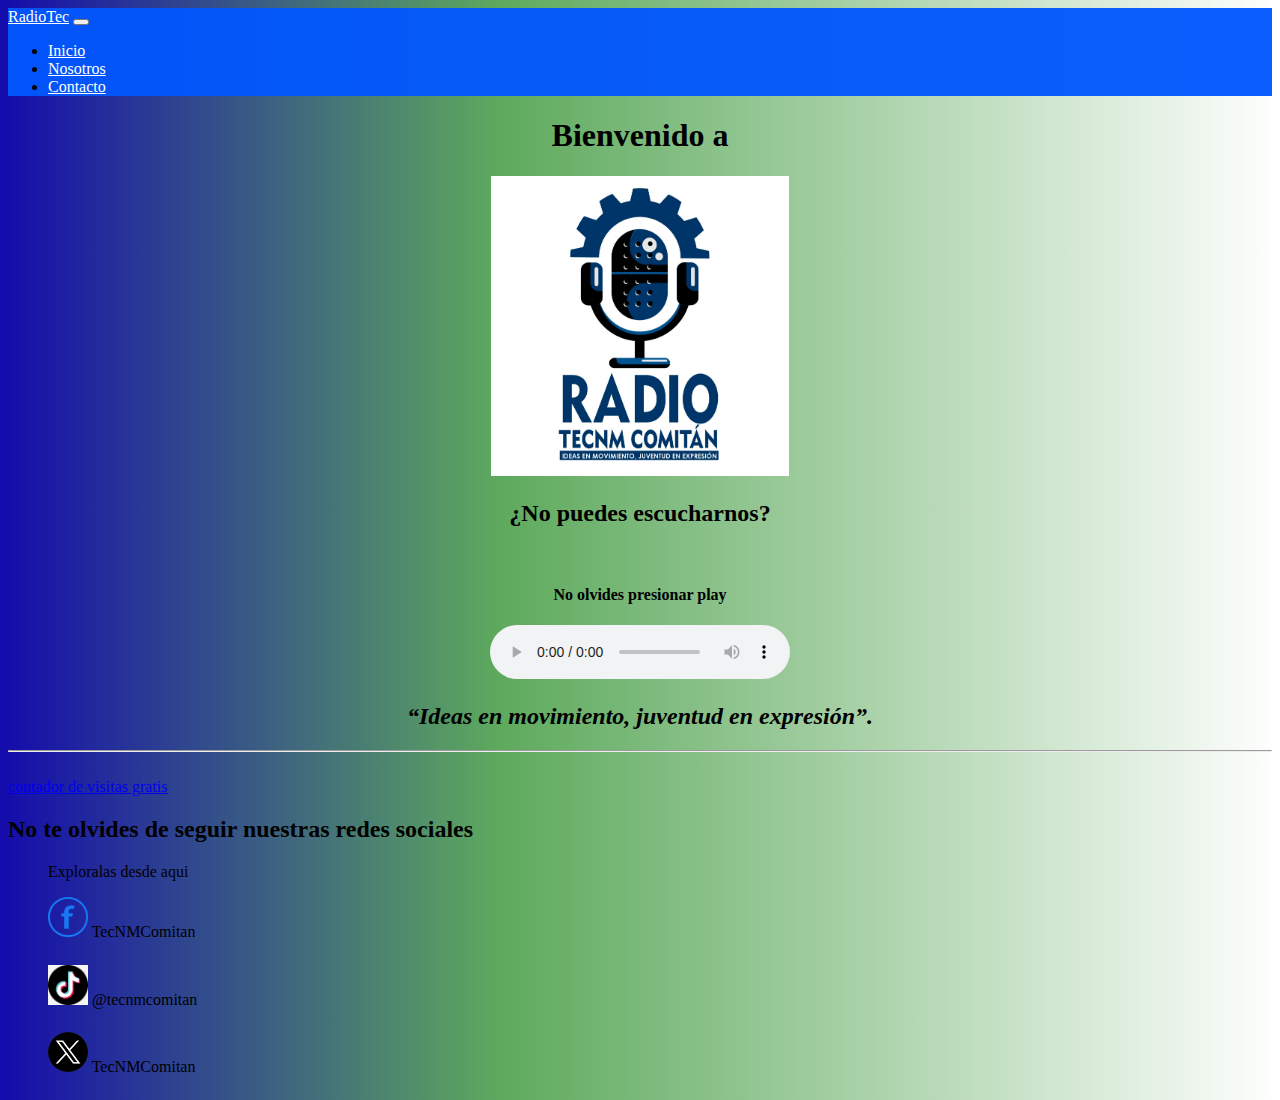
<file: tecRadi/Index.html>
<!DOCTYPE html>
<html lang="es">
<head>
    <meta charset="UTF-8">
    <meta name="viewport" content="width=device-width, initial-scale=1.0">
    <title>RadioTec Comitan</title>
    <!-- Icono de navegacion -->
    <link rel="shortcut icon" href="/img/Logo.jpeg" type="image/x-icon">
    <link rel="stylesheet" href="css/Estilo.css"> 
    <!-- Conexion a Bootstrap -->
    <link href="https://cdn.jsdelivr.net/npm/bootstrap@5.1.3/dist/css/bootstrap.min.css" rel="stylesheet" integrity="sha384-1BmE4kWBq78iYhFldvKuhfTAU6auU8tT94WrHftjDbrCEXSU1oBoqyl2QvZ6jIW3" crossorigin="anonymous">
    <script src="https://cdn.jsdelivr.net/npm/bootstrap@5.1.3/dist/js/bootstrap.bundle.min.js" integrity="sha384-ka7Sk0Gln4gmtz2MlQnikT1wXgYsOg+OMhuP+IlRH9sENBO0LRn5q+8nbTov4+1p" crossorigin="anonymous"></script>
</head>
<body>

<!-- Barra de navegacion superiorr -->

    <nav style="background-color: #0256fdf5;" class="navbar navbar-expand-lg" >
        <div class="container-fluid">
          <a class="navbar-brand" href="#" style="color: white;">RadioTec</a>
          <button class="navbar-toggler" type="button" data-bs-toggle="collapse" data-bs-target="#navbarSupportedContent" aria-controls="navbarSupportedContent" aria-expanded="false" aria-label="Toggle navigation">
            <span class="navbar-toggler-icon"></span>
          </button>
          <div class="collapse navbar-collapse" id="navbarSupportedContent">
            <ul class="navbar-nav me-auto mb-2 mb-lg-0">
              <li class="nav-item">
                <a class="nav-link active" aria-current="page" href="Index.html" style="color: white;">Inicio</a>
              </li>
              <li class="nav-item">
                <a class="nav-link" href="Nosotros.html" style="color: white;">Nosotros</a>
              </li>

              <li class="nav-item">
                <a class="nav-link active" aria-current="page" href="Contacto.html" style="color: white;">Contacto</a>
              </li>

              
              <!--  
                  <li class="nav-item dropdown">
                      <a class="nav-link dropdown-toggle" href="#" role="button" data-bs-toggle="dropdown" aria-expanded="false" style="color: white;">
                          Dropdown
                        </a>
                        <ul class="dropdown-menu">
                            <li><a class="dropdown-item" href="#">Action</a></li>
                            <li><a class="dropdown-item" href="#">Another action</a></li>
                            <li><hr class="dropdown-divider"></li>
                            <li><a class="dropdown-item" href="#">Something else here</a></li>
                        </ul>
                    </li>
                -->

              <!--   
                  <li class="nav-item">
                      <a class="nav-link disabled" aria-disabled="true">Disabled</a>
                    </li>
                -->

        </ul>
        <!-- Barra de busqueda
            <form class="d-flex" role="search">
              <input class="form-control me-2" type="search" placeholder="Search" aria-label="Search">
              <button class="btn btn-outline-success" type="submit" style="background-color: rgb(78, 237, 78);">Buscar</button>
            </form>
        -->
          </div>
        </div>
      </nav>

<center>
        <h1>Bienvenido a</h1>

        <img src="img/Logo.jpeg" alt="Logo radioTec" height="300px">

        <h2>¿No puedes escucharnos?</h2>
<br>
        <h4> No olvides presionar play </h4>
    
    <div>
        <center>
            <audio 
            autoplay="" 
            controls>
            <source 
            src="https://uk16freenew.listen2myradio.com/live.mp3?typeportmount=s1_19290_stream_870850158;" 
            type="audio/mpeg">
        </audio>
        </center>

        <center>
          <i><h2>“Ideas en movimiento, juventud en expresión”.</h2></i>
        
      </center>
        <center>
          <!-- 
            https://radiotecnmcomitan.radiostream123.com/
             -->
        </center>
    </div>
<hr>
        
</center>
</body>

<div id="sfcf2bd25y3z8457m9mjs4r4x8uftndwt9g"></div><script type="text/javascript" src="https://counter11.optistats.ovh/private/counter.js?c=f2bd25y3z8457m9mjs4r4x8uftndwt9g&down=async" async></script><br><a href="https://www.contadorvisitasgratis.com">contador de visitas gratis</a><noscript><a href="https://www.contadorvisitasgratis.com" title="contador de visitas gratis"><img src="https://counter11.optistats.ovh/private/contadorvisitasgratis.php?c=f2bd25y3z8457m9mjs4r4x8uftndwt9g" border="0" title="contador de visitas gratis" alt="contador de visitas gratis"></a></noscript>

<footer>
  <div class="card">
    <div class="card-header">
     <h2> No te olvides de seguir nuestras redes sociales</h2>
    </div>
    <div class="card-body">
      <blockquote class="blockquote mb-0">
        <div class="redessociales">
        <p>Exploralas desde aqui</p>
        <a href="https://www.facebook.com/TecnmcampusComitanOficial?mibextid=ZbWKwL" target="_blank"><img src="img/FB icon.webp" alt="icono facebook" height="40px" width=""></a>
        TecNMComitan
      </div>
      <div class="redessociales">
        <a href="https://www.tiktok.com/@tecnmcomitan" target="_blank"><img src="img/Tiktok_logo.png" alt="icono twitter x" height="40px" width=""></a>
        @tecnmcomitan
        </div>
      <div class="redessociales">
        <a href="https://twitter.com/TecNMComitan" target="_blank"><img src="img/twitter-x-logo.png" alt="icono twitter x" height="40px" width=""></a>
        TecNMComitan
      </div>
        <footer class="blockquote-footer"> <cite title="Source Title"></cite></footer>
      </blockquote>
    </div>
  </div>
</footer>
</html>
</file>
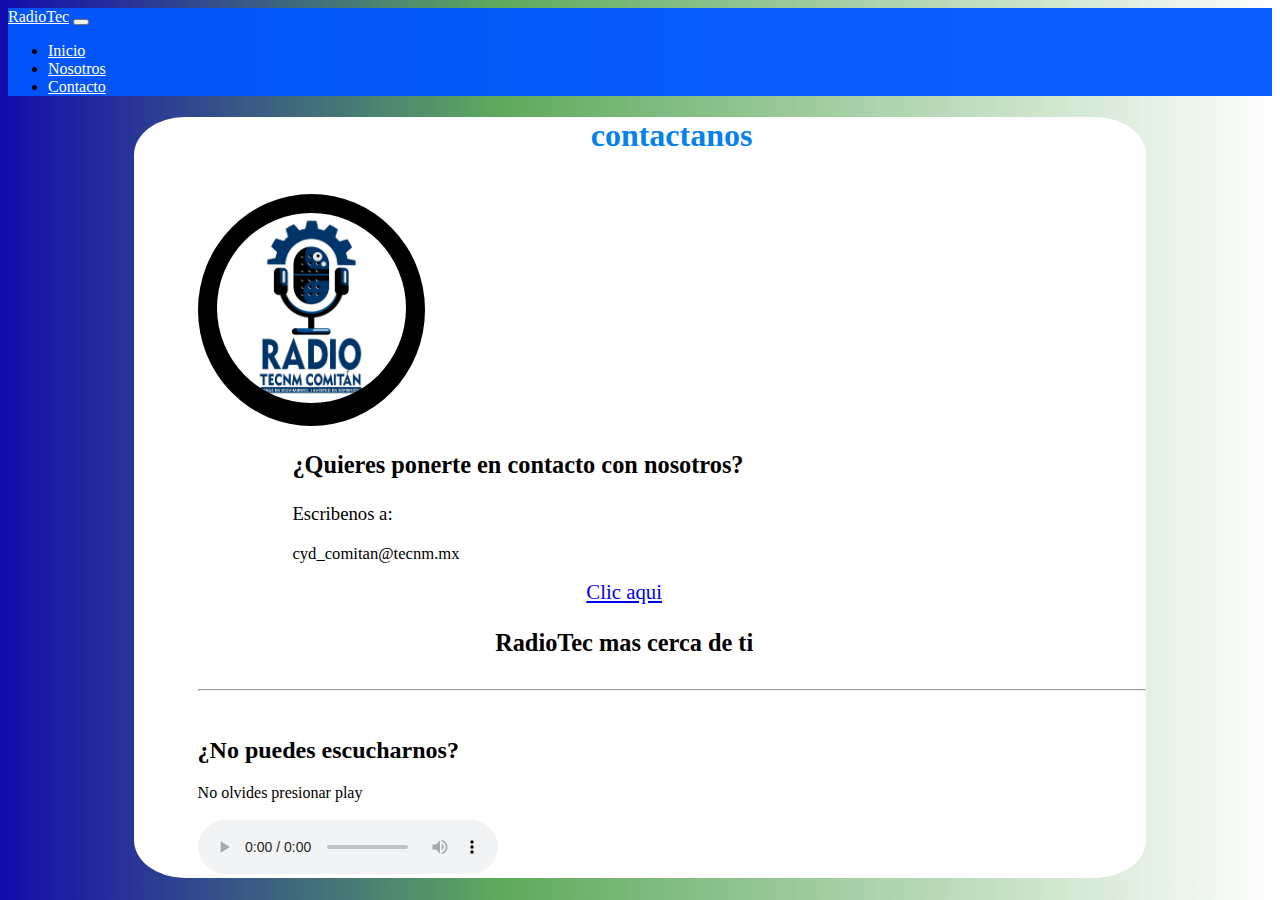
<file: tecRadi/Contacto.html>
<!DOCTYPE html>
<html lang="es">
<head>
  <meta charset="UTF-8">
  <meta name="viewport" content="width=device-width, initial-scale=1.0">
  <title>RadioTec Comitan</title>
  <!-- Icono de navegacion -->
  <link rel="shortcut icon" href="/img/Logo.jpeg" type="image/x-icon">
  <link rel="stylesheet" href="css/Estilo.css"> 
  <!-- Conexion a Bootstrap -->
  <link href="https://cdn.jsdelivr.net/npm/bootstrap@5.1.3/dist/css/bootstrap.min.css" rel="stylesheet" integrity="sha384-1BmE4kWBq78iYhFldvKuhfTAU6auU8tT94WrHftjDbrCEXSU1oBoqyl2QvZ6jIW3" crossorigin="anonymous">
  <script src="https://cdn.jsdelivr.net/npm/bootstrap@5.1.3/dist/js/bootstrap.bundle.min.js" integrity="sha384-ka7Sk0Gln4gmtz2MlQnikT1wXgYsOg+OMhuP+IlRH9sENBO0LRn5q+8nbTov4+1p" crossorigin="anonymous"></script>
</head>
<body>
    <!-- Barra de navegacion superiorr -->

<nav style="background-color: #0256fdf5;" class="navbar navbar-expand-lg" >
  <div class="container-fluid">
    <a class="navbar-brand" href="#" style="color: white;">RadioTec</a>
    <button class="navbar-toggler" type="button" data-bs-toggle="collapse" data-bs-target="#navbarSupportedContent" aria-controls="navbarSupportedContent" aria-expanded="false" aria-label="Toggle navigation">
      <span class="navbar-toggler-icon"></span>
    </button>
    <div class="collapse navbar-collapse" id="navbarSupportedContent">
      <ul class="navbar-nav me-auto mb-2 mb-lg-0">
        <li class="nav-item">
          <a class="nav-link active" aria-current="page" href="Index.html" style="color: white;">Inicio</a>
        </li>
        <li class="nav-item">
          <a class="nav-link" href="Nosotros.html" style="color: white;">Nosotros</a>
        </li>

        <li class="nav-item">
          <a class="nav-link active" aria-current="page" href="Contacto.html" style="color: white;">Contacto</a>
        </li>

        
        <!--  
            <li class="nav-item dropdown">
                <a class="nav-link dropdown-toggle" href="#" role="button" data-bs-toggle="dropdown" aria-expanded="false" style="color: white;">
                    Dropdown
                  </a>
                  <ul class="dropdown-menu">
                      <li><a class="dropdown-item" href="#">Action</a></li>
                      <li><a class="dropdown-item" href="#">Another action</a></li>
                      <li><hr class="dropdown-divider"></li>
                      <li><a class="dropdown-item" href="#">Something else here</a></li>
                  </ul>
              </li>
          -->

        <!--   
            <li class="nav-item">
                <a class="nav-link disabled" aria-disabled="true">Disabled</a>
              </li>
          -->

  </ul>
  <!-- Barra de busqueda
      <form class="d-flex" role="search">
        <input class="form-control me-2" type="search" placeholder="Search" aria-label="Search">
        <button class="btn btn-outline-success" type="submit" style="background-color: rgb(78, 237, 78);">Buscar</button>
      </form>
  -->
    </div>
  </div>
</nav>

<section id="ContenedorCentral">
    <center>
      <h1 style="color: rgb(7, 129, 236);">contactanos</h1>
      <br>
    </center>

    <div id="contenedorlogo">
      <img src="img/Logo.jpeg" alt="Logo radioTec" id="LogoNosotros">
    </div>
    
    <div id="TextoNosotros">
    <h3> ¿Quieres ponerte en contacto con nosotros?</h3>
    
    <p id="Correo" style="font-size: 90%;">
      Escribenos a: <br> 
    </p>

    <p style="font-size: 80%;">
      cyd_comitan@tecnm.mx <br>
    </p>
    
    
    <center>
      <a href="mailto:cyd_comitan@tecnm.mx">Clic aqui</a>
    <br>
      <h3>RadioTec mas cerca de ti</h3>
    </center>
    </div>
    <hr>
    <br>
  <h2>¿No puedes escucharnos?</h2>
  
  No olvides presionar play
      
    
  <br><br>
  <audio 
  autoplay="" 
  controls=""
  id="audioNosotros">
  <source 
  src="http://us2freenew.listen2myradio.com:15570/;" 
  type="audio/mpeg">
  </audio>      
      
</section>
</body>
</html>
</file>
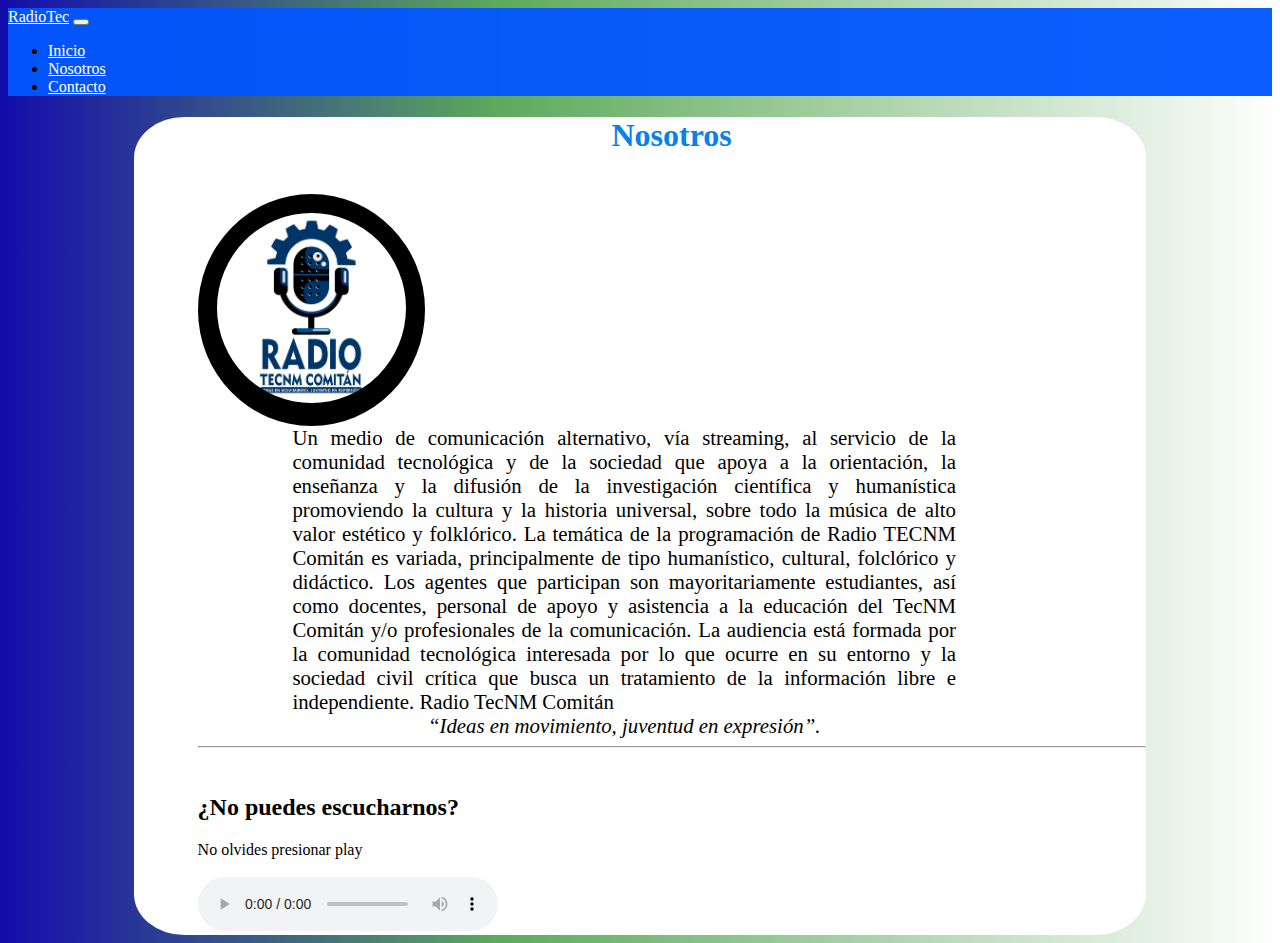
<file: tecRadi/Nosotros.html>
<!DOCTYPE html>
<html lang="es">
<head>
  <meta charset="UTF-8">
  <meta name="viewport" content="width=device-width, initial-scale=1.0">
  <title>RadioTec Comitan</title>
  <!-- Icono de navegacion -->
  <link rel="shortcut icon" href="/img/Logo.jpeg" type="image/x-icon">
  <link rel="stylesheet" href="css/Estilo.css"> 
  <!-- Conexion a Bootstrap -->
  <link href="https://cdn.jsdelivr.net/npm/bootstrap@5.1.3/dist/css/bootstrap.min.css" rel="stylesheet" integrity="sha384-1BmE4kWBq78iYhFldvKuhfTAU6auU8tT94WrHftjDbrCEXSU1oBoqyl2QvZ6jIW3" crossorigin="anonymous">
  <script src="https://cdn.jsdelivr.net/npm/bootstrap@5.1.3/dist/js/bootstrap.bundle.min.js" integrity="sha384-ka7Sk0Gln4gmtz2MlQnikT1wXgYsOg+OMhuP+IlRH9sENBO0LRn5q+8nbTov4+1p" crossorigin="anonymous"></script>
</head>
<body>

<!-- Barra de navegacion superiorr -->

<nav style="background-color: #0256fdf5;" class="navbar navbar-expand-lg" >
  <div class="container-fluid">
    <a class="navbar-brand" href="#" style="color: white;">RadioTec</a>
    <button class="navbar-toggler" type="button" data-bs-toggle="collapse" data-bs-target="#navbarSupportedContent" aria-controls="navbarSupportedContent" aria-expanded="false" aria-label="Toggle navigation">
      <span class="navbar-toggler-icon"></span>
    </button>
    <div class="collapse navbar-collapse" id="navbarSupportedContent">
      <ul class="navbar-nav me-auto mb-2 mb-lg-0">
        <li class="nav-item">
          <a class="nav-link active" aria-current="page" href="Index.html" style="color: white;">Inicio</a>
        </li>
        <li class="nav-item">
          <a class="nav-link" href="Nosotros.html" style="color: white;">Nosotros</a>
        </li>

        <li class="nav-item">
          <a class="nav-link active" aria-current="page" href="Contacto.html" style="color: white;">Contacto</a>
        </li>

        
        <!--  
            <li class="nav-item dropdown">
                <a class="nav-link dropdown-toggle" href="#" role="button" data-bs-toggle="dropdown" aria-expanded="false" style="color: white;">
                    Dropdown
                  </a>
                  <ul class="dropdown-menu">
                      <li><a class="dropdown-item" href="#">Action</a></li>
                      <li><a class="dropdown-item" href="#">Another action</a></li>
                      <li><hr class="dropdown-divider"></li>
                      <li><a class="dropdown-item" href="#">Something else here</a></li>
                  </ul>
              </li>
          -->

        <!--   
            <li class="nav-item">
                <a class="nav-link disabled" aria-disabled="true">Disabled</a>
              </li>
          -->

  </ul>
  <!-- Barra de busqueda
      <form class="d-flex" role="search">
        <input class="form-control me-2" type="search" placeholder="Search" aria-label="Search">
        <button class="btn btn-outline-success" type="submit" style="background-color: rgb(78, 237, 78);">Buscar</button>
      </form>
  -->
    </div>
  </div>
</nav>

<section id="ContenedorCentral">
  <center>
    <h1 style="color: rgb(7, 129, 236);">Nosotros</h1>
    <br>
  </center>

  <div id="contenedorlogo">
    <img src="img/Logo.jpeg" alt="Logo radioTec" id="LogoNosotros">
  </div>
  
  <div id="TextoNosotros">
    Un medio de comunicación alternativo, vía streaming, al servicio de la comunidad tecnológica y de la sociedad que apoya a la orientación, la enseñanza y la difusión de la investigación científica y humanística promoviendo la cultura y la historia universal, sobre todo la música de alto valor estético y folklórico.
    La temática de la programación de Radio TECNM Comitán es variada, principalmente de tipo humanístico, cultural, folclórico y didáctico. Los agentes que participan son mayoritariamente estudiantes, así como docentes, personal de apoyo y asistencia a la educación del TecNM Comitán y/o profesionales de la comunicación. 
    La audiencia está formada por la comunidad tecnológica interesada por lo que ocurre en su entorno y la sociedad civil crítica que busca un tratamiento de la información libre e independiente. 
    Radio TecNM Comitán  <br>

    <center>
      <i>“Ideas en movimiento, juventud en expresión”.</i>
    
  </center>
  
  </div>
  <hr>
  <br>
<h2>¿No puedes escucharnos?</h2>
 
No olvides presionar play
     
  
<br><br>
<audio id="audioNosotros"
autoplay="" 
controls="">
<source 
src="http://us2freenew.listen2myradio.com:15570/;" 
type="audio/mpeg">
</audio>      
      
</section>

    


    
</body>
</html>
</file>
<file: tecRadi/css/Estilo.css>
body{
background: rgb(20,11,172);
background: linear-gradient(90deg, rgba(20,11,172,1) 0%, rgba(60,152,59,0.8281512434075192) 39%, rgba(255,255,255,1) 100%); 
}

footer{

}

.redessociales{
    
    margin-bottom: 2%;
}
#LogoNosotros{
    border-radius:50%; 
    width:100%; 
    height: auto;
}

#contenedorlogo{
    background-color: black;
    padding: 2%;
    width:20%; 
    border-radius:50%;
    display: inline-block;
    float: left;
    
    
}

#TextoNosotros{
    padding-left:10% ;
    display: inline-block;
    width: 70%;
    font-size: 130%;
    text-align: justify;
}

#ContenedorCentral{
    background-color: white;
    border-radius: 5%;
    margin-left: 10%;
    margin-right: 10%;
    padding-left: 5%;

}

#audioNosotros{
    padding-right:10% ;
}
</file>
